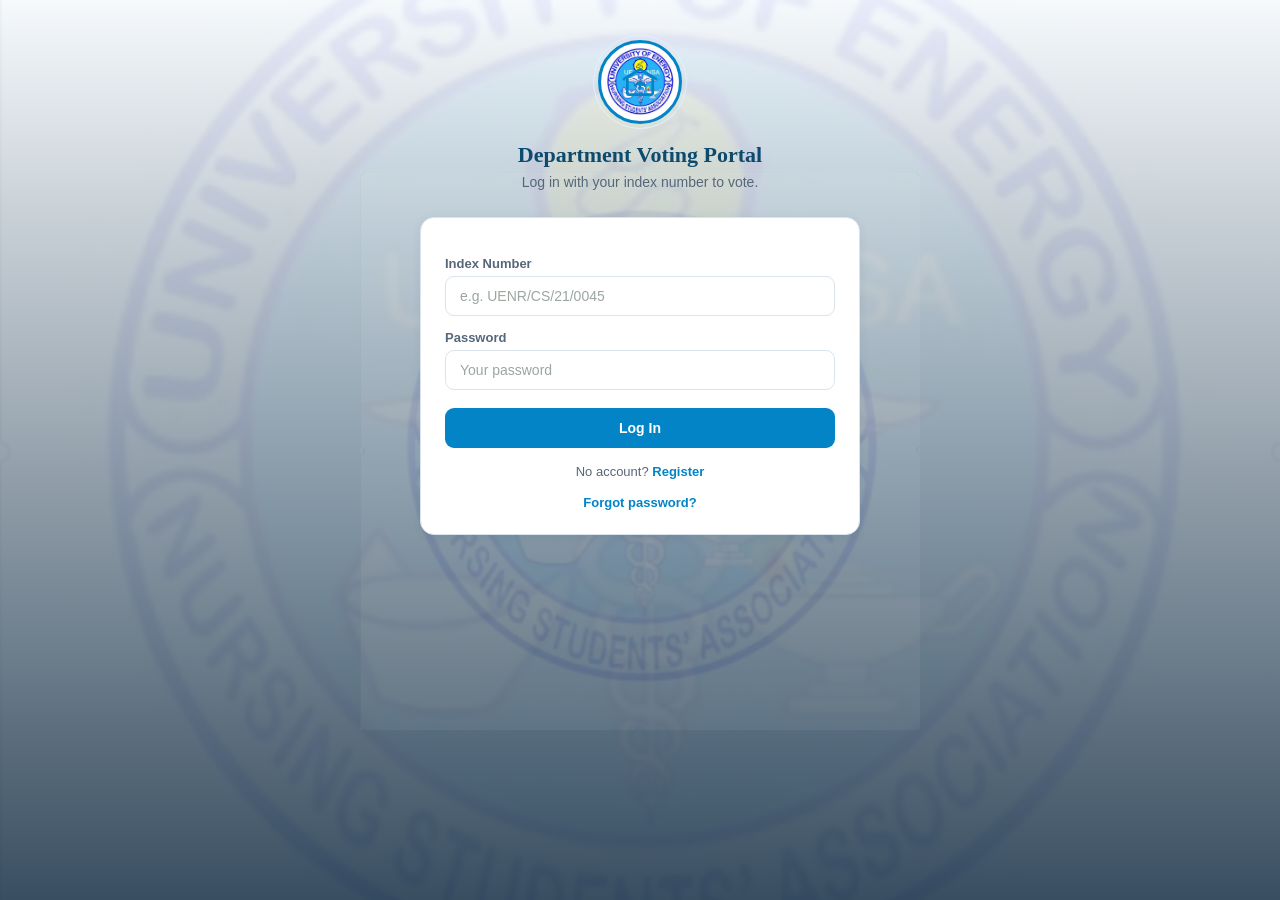
<file: frontend/index.html>
<!DOCTYPE html>
<html lang="en">
<head>
<meta charset="UTF-8">
<meta name="viewport" content="width=device-width, initial-scale=1.0">
<title>Department Voting Portal</title>
<link rel="icon" type="image/svg+xml" href="favicon.svg">
<link rel="stylesheet" href="css/styles.css">
</head>
<body>
<div class="container">
  <div class="login-wrap">
    <!-- LOGO SLOT — put your department/school crest at frontend/images/logo.png,
         then set --logo-image in css/styles.css to show it here automatically.
         Until then, a placeholder ballot-box icon is shown. -->
    <div class="crest">
      <svg viewBox="0 0 24 24" fill="none" stroke="currentColor" stroke-width="1.7">
        <path d="M4 10v9a1 1 0 0 0 1 1h14a1 1 0 0 0 1-1v-9" stroke-linecap="round" stroke-linejoin="round"/>
        <path d="M2 10l10-6 10 6" stroke-linecap="round" stroke-linejoin="round"/>
        <path d="M12 12v4M9 14l3-2 3 2" stroke-linecap="round" stroke-linejoin="round"/>
      </svg>
    </div>
    <h1 class="page-title">Department Voting Portal</h1>
    <p class="subtitle center" id="subtitle">Log in with your index number to vote.</p>
  </div>

  <!-- LOGIN FORM -->
  <div class="card" id="login-card">
    <label>Index Number</label>
    <input type="text" id="login-index" placeholder="e.g. UENR/CS/21/0045">
    <label>Password</label>
    <input type="password" id="login-password" placeholder="Your password">
    <button id="login-btn">Log In</button>
    <div class="msg hidden" id="login-msg"></div>
    <div class="link-row">No account? <a id="show-register">Register</a></div>
    <div class="link-row"><a href="forgot-password.html">Forgot password?</a></div>
  </div>

  <!-- OTP FORM (shown after password is confirmed) -->
  <div class="card hidden" id="otp-card">
    <label>Verification Code</label>
    <p class="subtitle" style="margin-bottom:8px;">We sent a 6-digit code to your email. Enter it below.</p>
    <input type="text" id="otp-code" placeholder="123456" maxlength="6">
    <button id="otp-btn">Verify & Continue</button>
    <div class="msg hidden" id="otp-msg"></div>
  </div>

  <!-- REGISTER FORM -->
  <div class="card hidden" id="register-card">
    <label>Level</label>
    <select id="reg-level">
      <option value="100">Level 100</option>
      <option value="200">Level 200</option>
      <option value="300" selected>Level 300</option>
      <option value="400">Level 400</option>
    </select>
    <label>Index Number</label>
    <input type="text" id="reg-index" placeholder="e.g. UENR/CS/21/0045">
    <label>Email</label>
    <input type="email" id="reg-email" placeholder="you@example.com">
    <label>Password</label>
    <input type="password" id="reg-password" placeholder="Choose a password">
    <button id="register-btn">Register</button>
    <div class="msg hidden" id="register-msg"></div>
    <div class="link-row">Already registered? <a id="show-login">Log In</a></div>
  </div>
</div>

<script src="js/api.js"></script>
<script src="js/auth.js"></script>
</body>
</html>
</file>
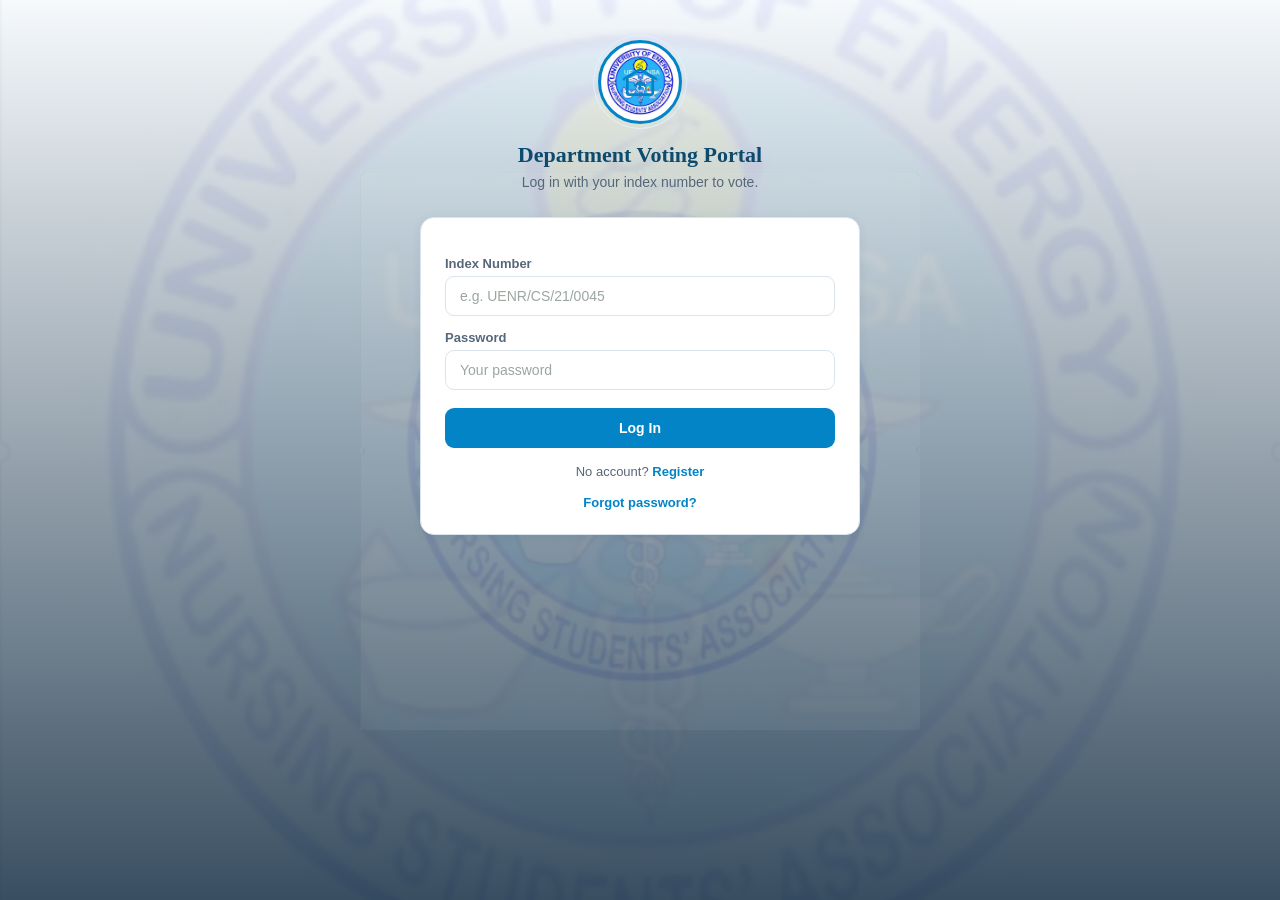
<file: frontend/admin.html>
<!DOCTYPE html>
<html lang="en">
<head>
<meta charset="UTF-8">
<meta name="viewport" content="width=device-width, initial-scale=1.0">
<title>Admin Dashboard</title>
<link rel="icon" type="image/svg+xml" href="favicon.svg">
<link rel="stylesheet" href="css/styles.css">
</head>
<body>
<div class="brand-bar">
  <div class="brand"><span class="brand-mark"></span> Admin Dashboard</div>
  <div class="actions">
    <button id="view-results-btn">View Results</button>
    <button id="logout-btn">Log Out</button>
  </div>
</div>
<div class="container wide">
  <h2>1. Election Timing</h2>
  <div class="card">
    <p class="subtitle" style="margin-bottom:8px;">
      Voting is <strong id="voting-status">checking...</strong>. If you leave a field blank, that side is left open-ended
      (e.g. no closing time set means voting never locks automatically).
    </p>
    <label>Opens At</label>
    <input type="datetime-local" id="opens-at-input">
    <label>Closes At</label>
    <input type="datetime-local" id="closes-at-input">
    <button id="election-settings-btn">Save Timing</button>
    <div class="msg hidden" id="election-settings-msg"></div>
  </div>

  <h2>2. Upload Approved Roster (CSV: level, index_number)</h2>
  <div class="card">
    <input type="file" id="roster-file" accept=".csv">
    <button id="roster-upload-btn">Upload Roster</button>
    <div class="msg hidden" id="roster-msg"></div>
  </div>

  <h2>3. Portfolios</h2>
  <div class="card">
    <label>New Portfolio Title</label>
    <input type="text" id="portfolio-title" placeholder="e.g. President">
    <button id="portfolio-btn">Create Portfolio</button>
    <div class="msg hidden" id="portfolio-msg"></div>
    <div id="portfolio-list" style="margin-top:16px;"></div>
  </div>

  <h2>4. Add Candidate</h2>
  <div class="card">
    <label>Portfolio</label>
    <select id="candidate-portfolio"></select>
    <label>Candidate Name</label>
    <input type="text" id="candidate-name" placeholder="Full name">
    <label>Short Bio (max 300 chars)</label>
    <textarea id="candidate-bio" rows="3" maxlength="300" placeholder="A sentence or two about them"></textarea>
    <label>Photo</label>
    <input type="file" id="candidate-photo" accept="image/*">
    <button id="candidate-btn">Add Candidate</button>
    <div class="msg hidden" id="candidate-msg"></div>
    <p class="subtitle" style="margin:10px 0 0;">Tip: a portfolio with exactly one candidate automatically becomes a Yes/No vote for students.</p>
  </div>
</div>

<script src="js/api.js"></script>
<script src="js/admin.js"></script>
</body>
</html>
</file>
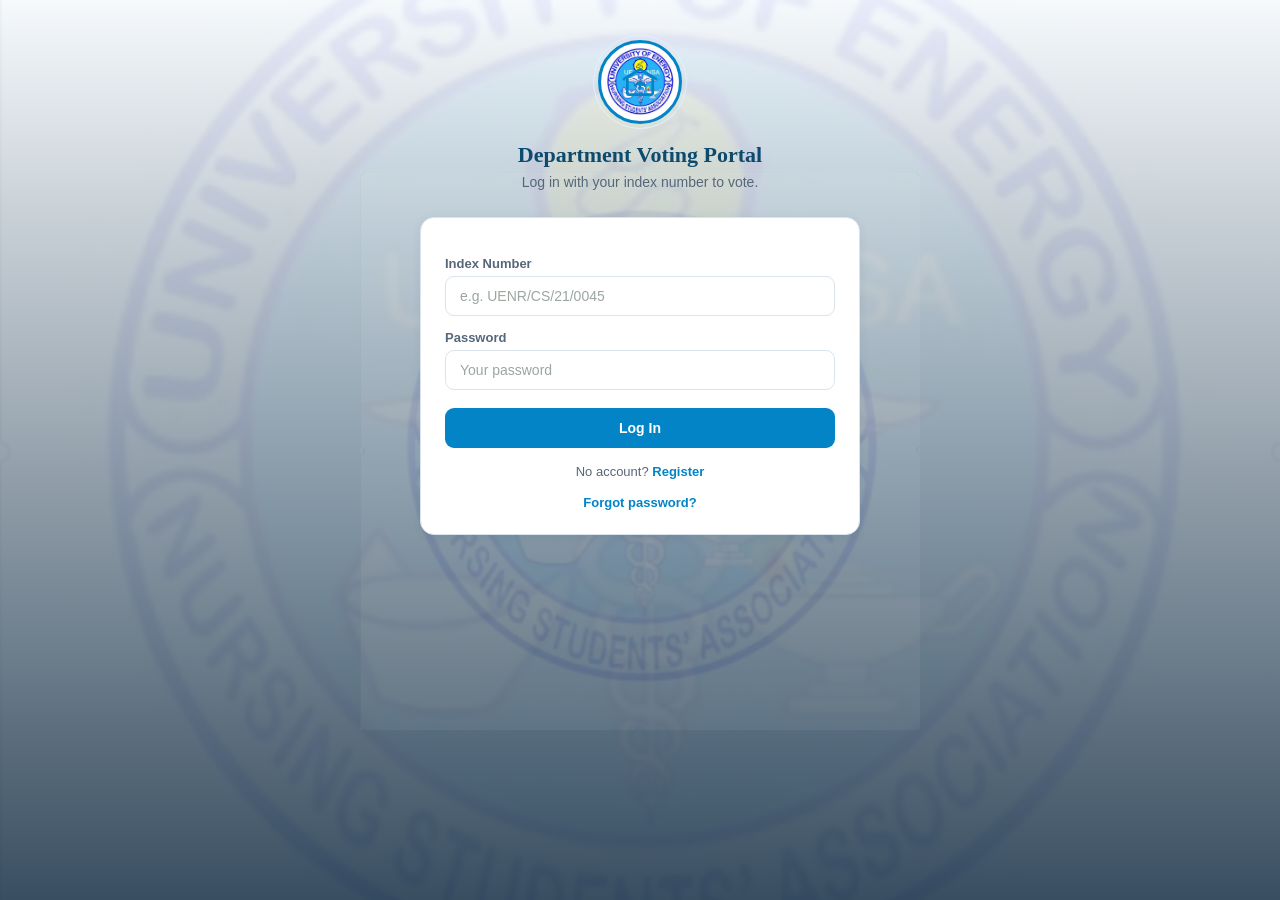
<file: frontend/ballot.html>
<!DOCTYPE html>
<html lang="en">
<head>
<meta charset="UTF-8">
<meta name="viewport" content="width=device-width, initial-scale=1.0">
<title>Cast Your Vote</title>
<link rel="icon" type="image/svg+xml" href="favicon.svg">
<link rel="stylesheet" href="css/styles.css">
</head>
<body>
<div class="brand-bar">
  <div class="brand"><span class="brand-mark"></span> Department Voting Portal</div>
  <div class="actions">
    <button id="results-toggle">View Results</button>
    <button id="logout-btn">Log Out</button>
  </div>
</div>
<div class="container wide">
  <div class="top-nav">
    <h1>Your Ballot</h1>
  </div>

  <div id="closed-banner" class="msg error hidden">Voting has closed. You can still view live results.</div>

  <!-- BALLOT VIEW -->
  <div id="ballot-view"></div>
  <button id="submit-vote-btn" class="hidden">Cast Vote</button>
  <div class="msg hidden" id="vote-msg"></div>

  <!-- RESULTS VIEW (bar graph) -->
  <div id="results-view" class="hidden"></div>

  <!-- CONFIRMATION MODAL — shown before the vote is actually submitted -->
  <div id="confirm-modal" class="modal-overlay hidden">
    <div class="modal-box">
      <h3>Confirm your vote</h3>
      <p>Once submitted, your vote cannot be changed. Please review your selections carefully.</p>
      <ul id="confirm-list"></ul>
      <div class="modal-actions">
        <button class="secondary" id="confirm-cancel">Go Back</button>
        <button class="confirm" id="confirm-submit">Yes, Cast My Vote</button>
      </div>
    </div>
  </div>
</div>

<script src="js/api.js"></script>
<script src="js/ballot.js"></script>
</body>
</html>
</file>
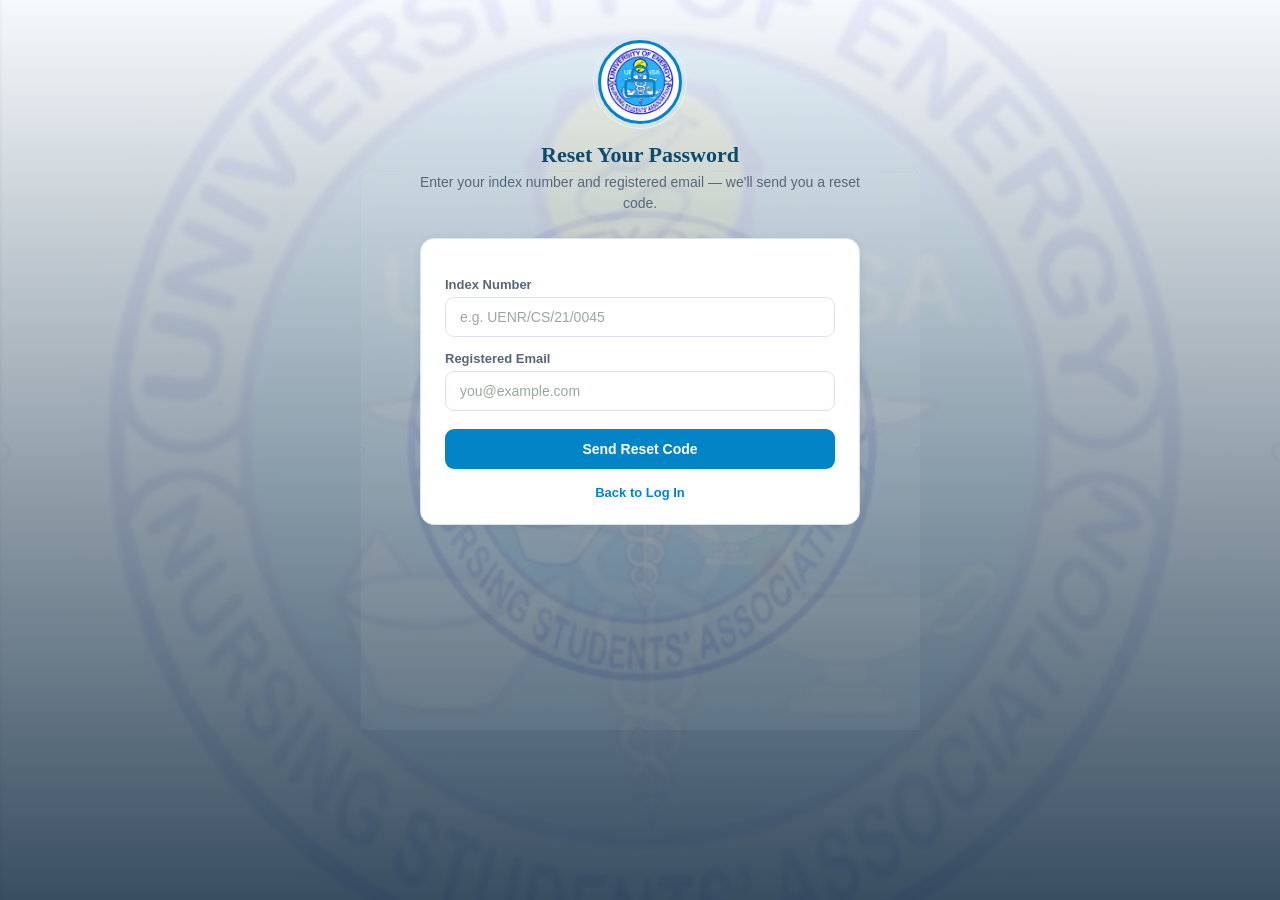
<file: frontend/forgot-password.html>
<!DOCTYPE html>
<html lang="en">
<head>
<meta charset="UTF-8">
<meta name="viewport" content="width=device-width, initial-scale=1.0">
<title>Reset Password</title>
<link rel="icon" type="image/svg+xml" href="favicon.svg">
<link rel="stylesheet" href="css/styles.css">
</head>
<body>
<div class="container">
  <div class="login-wrap">
    <div class="crest">
      <svg viewBox="0 0 24 24" fill="none" stroke="currentColor" stroke-width="1.7">
        <rect x="3" y="11" width="18" height="10" rx="2" stroke-linejoin="round"/>
        <path d="M7 11V7a5 5 0 0 1 10 0v4" stroke-linecap="round" stroke-linejoin="round"/>
      </svg>
    </div>
    <h1 class="page-title">Reset Your Password</h1>
    <p class="subtitle center" id="subtitle">Enter your index number and registered email — we'll send you a reset code.</p>
  </div>

  <!-- STEP 1: request a reset code -->
  <div class="card" id="request-card">
    <label>Index Number</label>
    <input type="text" id="request-index" placeholder="e.g. UENR/CS/21/0045">
    <label>Registered Email</label>
    <input type="email" id="request-email" placeholder="you@example.com">
    <button id="request-btn">Send Reset Code</button>
    <div class="msg hidden" id="request-msg"></div>
    <div class="link-row"><a href="index.html">Back to Log In</a></div>
  </div>

  <!-- STEP 2: enter the code + new password -->
  <div class="card hidden" id="reset-card">
    <label>Reset Code</label>
    <input type="text" id="reset-otp" placeholder="123456" maxlength="6">
    <label>New Password</label>
    <input type="password" id="reset-password" placeholder="At least 6 characters">
    <button id="reset-btn">Reset Password</button>
    <div class="msg hidden" id="reset-msg"></div>
  </div>
</div>

<script src="js/api.js"></script>
<script src="js/forgot-password.js"></script>
</body>
</html>
</file>
<file: frontend/css/styles.css>
/* ============================================================
   Departmental Voting Portal — University theme
   Palette: white surfaces, deep academic light-blue primary, brighter
   blue for actions/success. Serif for headings (academic tone),
   sans for body/UI, monospace for vote-count numbers.
   ============================================================ */

* { box-sizing: border-box; margin: 0; padding: 0; }

:root {
  --blue-deep: #0c4a6e;
  --blue: #0284c7;
  --blue-bright: #38bdf8;
  --blue-pale: #e0f2fe;
  --ink: #16232e;
  --ink-muted: #57677a;
  --border: #dbe4ec;
  --surface: #f5f9fc;
  --white: #ffffff;
  --danger: #b91c1c;
  --danger-bg: #fdecec;

  /* LOGO — replace with your department/school crest.
     Used both as the small badge in the top bar/login crest, AND as a large
     faint watermark behind the whole page (see body::before below).
     Example: --logo-image: url('images/logo.png'); */
  --logo-image: url(../images/Logo.png);

  /* BACKGROUND — optional photo behind the whole app (e.g. campus photo).
     Example: --bg-image: url('images/background.jpg'); */
  --bg-image: url(../images/Logo.png);
}

body {
  font-family: "Segoe UI", -apple-system, BlinkMacSystemFont, Arial, sans-serif;
  background-color: var(--surface);
  background-image:
    linear-gradient(180deg, rgba(245,249,252,0.94), rgba(53, 75, 94, 0.98)),
    var(--bg-image);
  background-size: cover;
  background-position: center;
  background-attachment: fixed;
  color: var(--ink);
  min-height: 100vh;
  position: relative;
}

/* Large faint logo watermark — only shows once --logo-image is set above */
body::before {
  content: "";
  position: fixed;
  top: 50%; left: 50%;
  transform: translate(-50%, -50%);
  width: min(60vw, 560px);
  height: min(60vw, 560px);
  background-image: var(--logo-image);
  background-size: contain;
  background-repeat: no-repeat;
  background-position: center;
  opacity: 0.05;
  pointer-events: none;
  z-index: 0;
}

.brand-bar, .container { position: relative; z-index: 1; }

h1, h2, h3 { font-family: Georgia, "Times New Roman", serif; }

.mono { font-family: "Consolas", "SFMono-Regular", Menlo, monospace; }

/* --- top brand bar (admin + ballot pages) --- */
.brand-bar {
  background: var(--blue-deep);
  color: var(--white);
  padding: 14px 24px;
  display: flex;
  align-items: center;
  justify-content: space-between;
}

.brand-bar .brand {
  display: flex;
  align-items: center;
  gap: 10px;
  font-family: Georgia, serif;
  font-size: 17px;
  font-weight: 700;
  letter-spacing: 0.02em;
}

.brand-mark {
  width: 30px; height: 30px;
  border-radius: 50%;
  background-color: var(--blue-bright);
  background-image: var(--logo-image);
  background-size: cover;
  background-position: center;
  flex-shrink: 0;
  border: 2px solid rgba(255,255,255,0.5);
}

.brand-bar .actions { display: flex; gap: 10px; }
.brand-bar button {
  width: auto; margin: 0; padding: 8px 14px; font-size: 13px;
  background: rgba(255,255,255,0.12);
  border: 1px solid rgba(255,255,255,0.35);
  color: var(--white);
}
.brand-bar button:hover { background: rgba(255,255,255,0.22); }

/* --- containers --- */
.container { max-width: 480px; margin: 0 auto; padding: 40px 20px; }
.container.wide { max-width: 960px; padding: 28px 20px 60px; }

.subtitle { color: var(--ink-muted); font-size: 14px; margin-bottom: 24px; line-height: 1.5; }

/* --- login/register: crest-style logo slot --- */
.login-wrap { display: flex; flex-direction: column; align-items: center; }

.crest {
  width: 84px; height: 84px;
  border-radius: 50%;
  border: 3px solid var(--blue);
  outline: 1px solid var(--blue-pale);
  outline-offset: 4px;
  background-color: var(--blue-pale);
  background-image: var(--logo-image);
  background-size: cover;
  background-position: center;
  display: flex;
  align-items: center;
  justify-content: center;
  margin-bottom: 18px;
}
.crest svg { width: 38px; height: 38px; color: var(--blue); }

h1.page-title { font-size: 22px; text-align: center; color: var(--blue-deep); margin-bottom: 4px; }
.subtitle.center { text-align: center; }

/* --- cards --- */
.card {
  background: var(--white);
  border: 1px solid var(--border);
  border-radius: 14px;
  padding: 24px;
  margin-bottom: 16px;
  box-shadow: 0 2px 10px rgba(12, 74, 110, 0.08);
  width: 100%;
}

label { display: block; font-size: 13px; color: var(--ink-muted); margin: 14px 0 5px; font-weight: 600; }

input, select, textarea {
  width: 100%;
  padding: 11px 14px;
  border-radius: 9px;
  border: 1px solid var(--border);
  background: var(--white);
  color: var(--ink);
  font-size: 14px;
  transition: border-color 0.15s, box-shadow 0.15s;
}
input:focus, select:focus, textarea:focus {
  outline: none; border-color: var(--blue); box-shadow: 0 0 0 3px var(--blue-pale);
}
input::placeholder { color: #9aa79f; }

button {
  width: 100%;
  margin-top: 18px;
  padding: 12px;
  border: none;
  border-radius: 9px;
  background: var(--blue);
  color: var(--white);
  font-size: 14px;
  font-weight: 700;
  cursor: pointer;
  transition: background 0.15s, transform 0.1s;
}
button:hover { background: var(--blue-deep); }
button:active { transform: scale(0.99); }
button:disabled { background: #9ca8a1; cursor: not-allowed; }

button.secondary {
  background: var(--white); color: var(--blue-deep);
  border: 1.5px solid var(--blue);
}
button.secondary:hover { background: var(--blue-pale); }

.link-row { text-align: center; margin-top: 16px; font-size: 13px; color: var(--ink-muted); }
.link-row a { color: var(--blue); cursor: pointer; text-decoration: none; font-weight: 600; }

.msg { padding: 10px 12px; border-radius: 9px; font-size: 13px; margin-top: 12px; }
.msg.error { background: var(--danger-bg); color: var(--danger); }
.msg.success { background: var(--blue-pale); color: var(--blue-deep); }
.hidden { display: none; }

/* --- top nav row on dashboard/ballot pages --- */
.top-nav { display: flex; justify-content: space-between; align-items: center; margin-bottom: 20px; }
.top-nav h1 { font-size: 19px; color: var(--blue-deep); }
.top-nav .actions { display: flex; gap: 10px; }
.top-nav button { width: auto; margin: 0; padding: 8px 14px; font-size: 13px; }

/* --- dashboard stat cards (registered voters / votes cast) --- */
.stat-row { display: flex; gap: 14px; margin-bottom: 22px; flex-wrap: wrap; }

.stat-box {
  flex: 1;
  min-width: 180px;
  background: var(--white);
  border: 1px solid var(--border);
  border-radius: 14px;
  padding: 18px 20px;
  display: flex;
  align-items: center;
  gap: 14px;
  box-shadow: 0 2px 10px rgba(12, 74, 110, 0.08);
}

.stat-icon {
  width: 44px; height: 44px;
  border-radius: 10px;
  display: flex; align-items: center; justify-content: center;
  flex-shrink: 0;
}
.stat-icon.accent { background: var(--blue-pale); color: var(--blue-deep); }
.stat-icon.deep { background: var(--blue-deep); color: var(--white); }
.stat-icon svg { width: 22px; height: 22px; }

.stat-value { font-family: "Consolas", "SFMono-Regular", Menlo, monospace; font-size: 24px; font-weight: 700; color: var(--blue-deep); }
.stat-label { font-size: 12px; color: var(--ink-muted); margin-top: 2px; }

/* --- portfolio + candidate grid (circular headshots) --- */
.portfolio-block {
  background: var(--white);
  border: 1px solid var(--border);
  border-radius: 14px;
  padding: 20px;
  margin-bottom: 18px;
  box-shadow: 0 2px 10px rgba(12, 74, 110, 0.06);
}

.portfolio-title {
  font-size: 16px; font-weight: 700; color: var(--blue-deep);
  padding-bottom: 10px; margin-bottom: 14px;
  border-bottom: 1px solid var(--border);
}

.portfolio-hint { font-size: 12px; color: var(--danger); margin: -6px 0 12px; display: none; }
.portfolio-hint.show { display: block; }

.candidate-grid {
  display: grid;
  grid-template-columns: repeat(auto-fit, minmax(120px, 1fr));
  gap: 16px;
}

.candidate-card {
  display: flex;
  flex-direction: column;
  align-items: center;
  text-align: center;
  padding: 14px 8px;
  border: 1.5px solid var(--border);
  border-radius: 12px;
  cursor: pointer;
  transition: border-color 0.15s, background 0.15s, transform 0.1s;
}
.candidate-card:hover { transform: translateY(-2px); }
.candidate-card.selected { border-color: var(--blue); background: var(--blue-pale); }

.candidate-photo {
  width: 72px; height: 72px;
  border-radius: 50%;
  object-fit: cover;
  background: var(--border);
  border: 2px solid var(--white);
  outline: 1.5px solid var(--border);
  margin-bottom: 10px;
}
.candidate-card.selected .candidate-photo { outline-color: var(--blue); }

.candidate-name { font-weight: 700; font-size: 13.5px; }
.candidate-bio { font-size: 11.5px; color: var(--ink-muted); margin-top: 3px; line-height: 1.35; }

.candidate-check {
  margin-top: 8px;
  font-size: 10px;
  font-weight: 700;
  color: var(--blue-deep);
  background: var(--blue-pale);
  border-radius: 20px;
  padding: 2px 10px;
  display: none;
}
.candidate-card.selected .candidate-check { display: inline-block; }

/* --- results: headshot row with vote count, then bar chart --- */
.results-tally-row {
  display: flex;
  gap: 18px;
  flex-wrap: wrap;
  margin-bottom: 16px;
}
.tally-item { text-align: center; width: 84px; }
.tally-item .candidate-photo { width: 56px; height: 56px; margin-bottom: 6px; }
.tally-item .tally-name { font-size: 12px; font-weight: 600; }
.tally-item .tally-count { font-family: "Consolas", "SFMono-Regular", Menlo, monospace; font-size: 13px; color: var(--blue-deep); font-weight: 700; }

.bar-row { margin-bottom: 12px; }
.bar-label { display: flex; justify-content: space-between; align-items: center; font-size: 13px; margin-bottom: 4px; }
.bar-label .count { font-family: "Consolas", "SFMono-Regular", Menlo, monospace; color: var(--blue-deep); font-weight: 700; }
.leading-badge {
  font-size: 10px; font-weight: 700; color: #fff;
  background: var(--blue-deep);
  padding: 1px 8px; border-radius: 20px; margin-left: 6px;
}
.bar-track { background: var(--blue-pale); border-radius: 6px; height: 18px; overflow: hidden; }
.bar-fill { background: var(--blue); height: 100%; transition: width 0.5s ease; }

/* --- forms / misc --- */
h2 { font-size: 16px; font-weight: 700; color: var(--blue-deep); margin: 26px 0 10px; }
table { width: 100%; border-collapse: collapse; font-size: 13px; }
th, td { text-align: left; padding: 8px; border-bottom: 1px solid var(--border); }

/* --- confirmation modal --- */
.modal-overlay {
  position: fixed; top: 0; left: 0; right: 0; bottom: 0;
  background: rgba(12, 74, 110, 0.45);
  display: flex; align-items: center; justify-content: center;
  z-index: 100; padding: 20px;
}
.modal-overlay.hidden { display: none; }

.modal-box {
  background: var(--white);
  border-radius: 16px;
  padding: 26px;
  max-width: 420px; width: 100%;
  box-shadow: 0 12px 40px rgba(0,0,0,0.2);
}
.modal-box h3 { font-size: 18px; color: var(--blue-deep); margin-bottom: 10px; }
.modal-box p { font-size: 14px; color: var(--ink-muted); line-height: 1.5; }
.modal-box ul { margin: 12px 0 0 18px; font-size: 13px; }
.modal-box ul li { margin-bottom: 5px; }
.modal-actions { display: flex; gap: 10px; margin-top: 20px; }
.modal-actions button { margin-top: 0; }
.modal-actions button.confirm { background: var(--danger); }
.modal-actions button.confirm:hover { background: #991b1b; }

@media (max-width: 480px) {
  .stat-box { min-width: 100%; }
}
</file>
